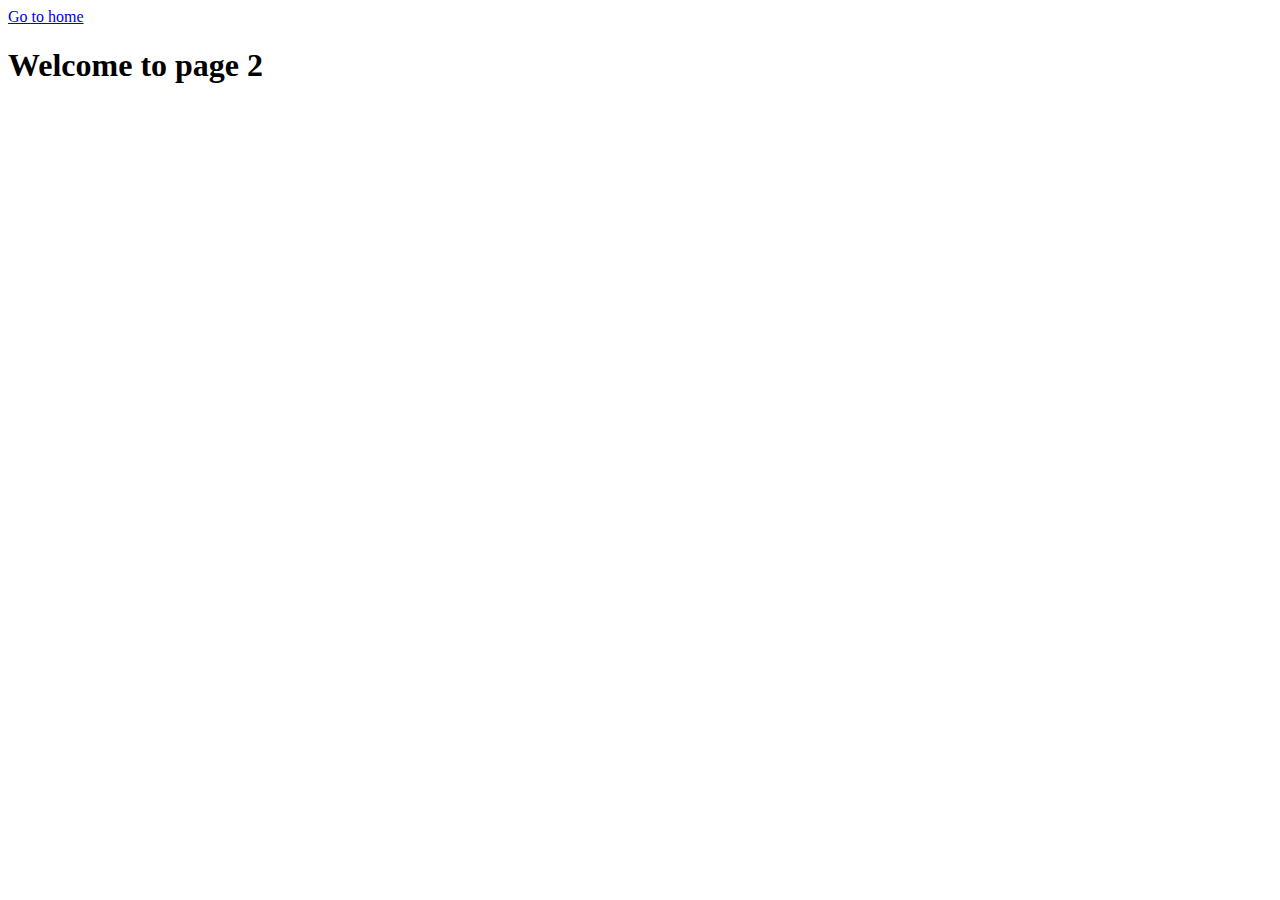
<file: page-2.html>
<!DOCTYPE html>
<html lang="en">
  <head>
    <meta charset="UTF-8" />
    <meta http-equiv="X-UA-Compatible" content="IE=edge" />
    <meta name="viewport" content="width=device-width, initial-scale=1.0" />
    <title>Page 2</title>
  </head>
  <body>
    <section>
      <a href="./index.html">Go to home</a>
      <h1>Welcome to page 2</h1>
    </section>
  </body>
</html>
</file>
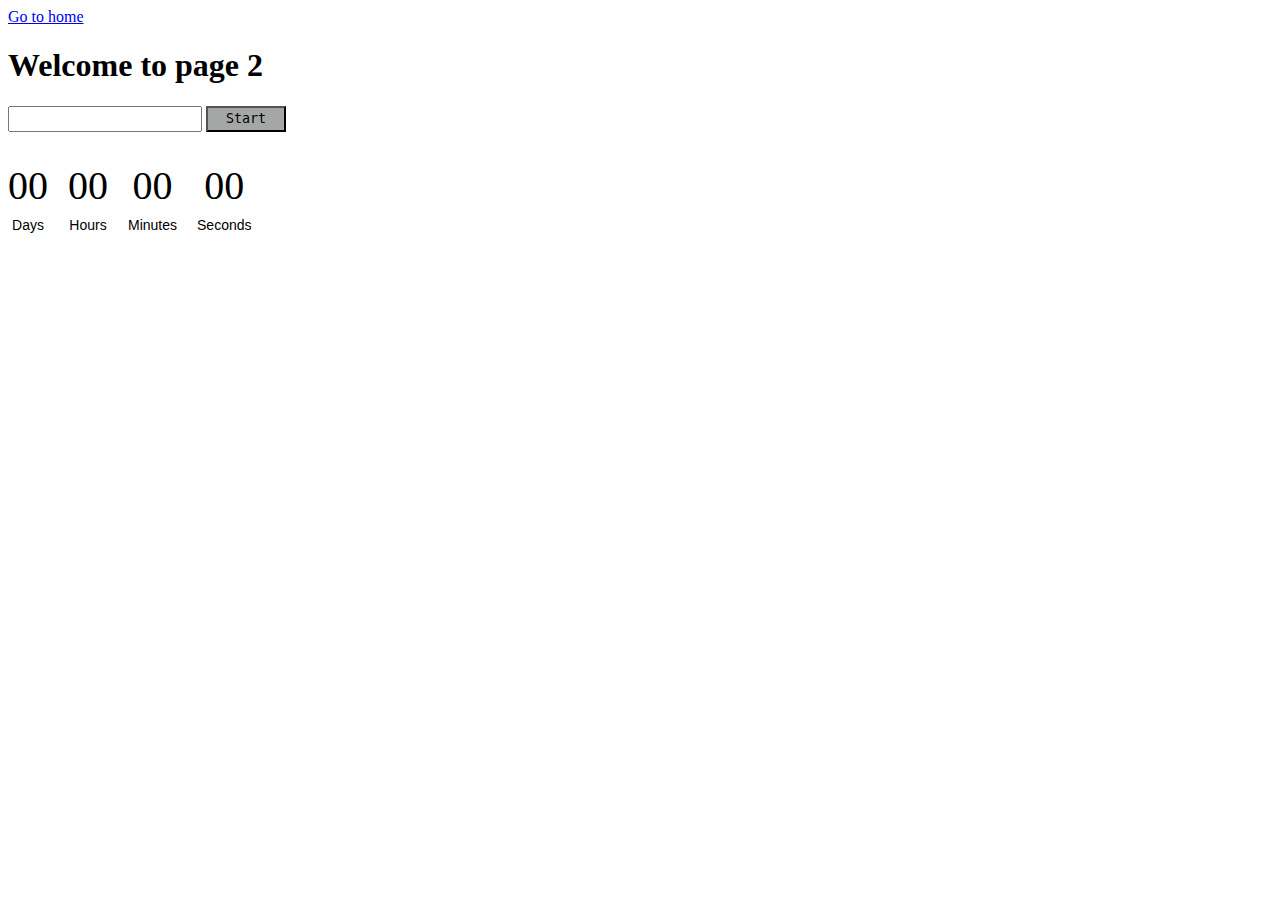
<file: src/1-timer.html>
<!DOCTYPE html>
<html lang="en">
  <head>
    <meta charset="UTF-8" />
    <meta http-equiv="X-UA-Compatible" content="IE=edge" />
    <meta name="viewport" content="width=device-width, initial-scale=1.0" />
    <title>Page 2</title>
    <link rel="stylesheet" href="./css/timer.css" />
  </head>
  <body>
    <a href="./index.html">Go to home</a>
    <h1>Welcome to page 2</h1>
    <input type="text" id="datetime-picker" />
    <button type="button" data-start>Start</button>

    <div class="timer">
      <div class="field">
        <span class="value" data-days>00</span>
        <span class="label">Days</span>
      </div>
      <div class="field">
        <span class="value" data-hours>00</span>
        <span class="label">Hours</span>
      </div>
      <div class="field">
        <span class="value" data-minutes>00</span>
        <span class="label">Minutes</span>
      </div>
      <div class="field">
        <span class="value" data-seconds>00</span>
        <span class="label">Seconds</span>
      </div>
    </div>
    <script type="module" src="./js/1-timer.js"></script>
  </body>
</html>
</file>
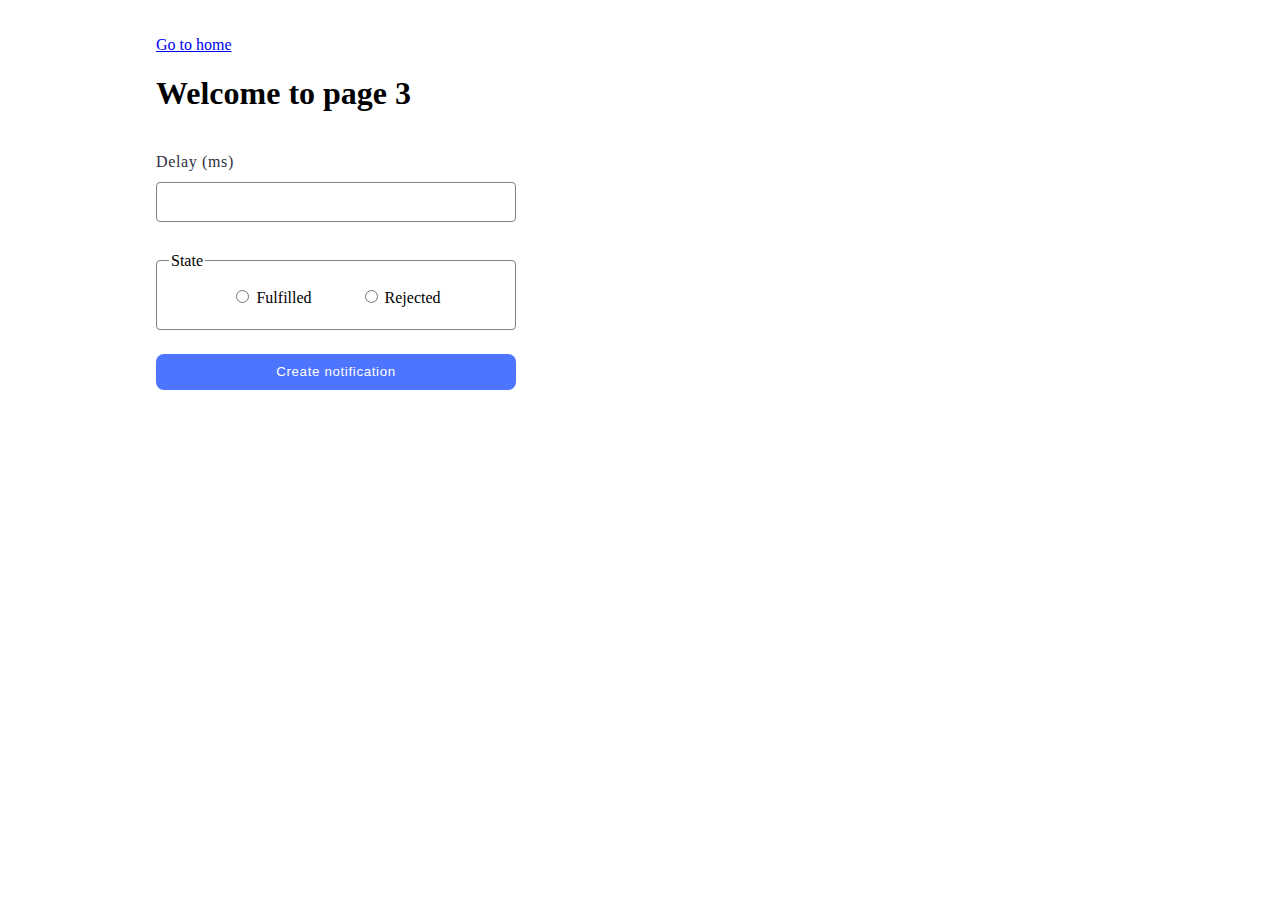
<file: src/2-snackbar.html>
<!DOCTYPE html>
<html lang="en">
  <head>
    <meta charset="UTF-8" />
    <meta http-equiv="X-UA-Compatible" content="IE=edge" />
    <meta name="viewport" content="width=device-width, initial-scale=1.0" />
    <title>Page 3</title>
    <link rel="stylesheet" href="./css/snackbar.css" />
  </head>
  <body>
    <a href="./index.html">Go to home</a>
    <h1>Welcome to page 3</h1>
    <form class="form">
      <label>
        Delay (ms)
        <input type="number" name="delay" required />
      </label>

      <fieldset>
        <legend>State</legend>
        <label>
          <input type="radio" name="state" value="fulfilled" required />
          Fulfilled
        </label>
        <label>
          <input type="radio" name="state" value="rejected" required />
          Rejected
        </label>
      </fieldset>

      <button type="submit">Create notification</button>
    </form>

    <script type="module" src="./js/2-snackbar.js"></script>
  </body>
</html>
</file>
<file: src/css/timer.css>
.go-home {
    position: absolute;
    top: 1%;
    left: 80%;
  }
  
  .timer {
    user-select: none;
    display: flex;
    gap: 20px;
    margin-top: 30px;
  }
  .field {
    display: flex;
    flex-direction: column;
    align-items: center;
    gap: 8px;
  }
  .value {
    font-size: 40px;
  }
  .label {
    font-size: 14px;
    font-family: -apple-system, BlinkMacSystemFont, 'Segoe UI', Roboto, Oxygen,
      Ubuntu, Cantarell, 'Open Sans', 'Helvetica Neue', sans-serif;
    font-weight: 500;
  }
  .icon-cancel-circle:before {
    content: '\e900';
    color: #930303;
  }
  
  #datetime-picker {
    width: 180px;
    height: 20px;
    padding-left: 8px;
  }
  
  button {
    width: 80px;
    height: 26px;
    font-family: monospace;
    background-color: rgba(113, 116, 116, 0.632);
    color: black;
  }
  
  button:disabled {
    opacity: 0.5;
  }
  
  #datetime-picker::placeholder:disabled {
    opacity: 0.5;
  }
</file>
<file: src/css/snackbar.css>
* {
  box-sizing: border-box;
}

body {
  font-family: Montserrat;
  padding: 36px 156px;
  margin: 0;
}

form > label {
  display: inline-flex;
  flex-direction: column;
  align-items: flex-start;
  gap: 8px;
  margin-top: 16px;
  margin-bottom: 30px;
  color: #2e2f42;
  line-height: 1.5;
  letter-spacing: 0.64px;
}

form > label > input {
  min-width: 360px;
  height: 40px;
  padding: 0 16px;
  border-radius: 4px;
  border: 1px solid #808080;
}

form > fieldset {
  width: 360px;
  height: 78px;
  display: flex;
  align-items: center;
  justify-content: center;
  gap: 48px;
  margin: 0 0 24px;
  border-radius: 4px;
  outline: none;
  border: 1px solid #808080;
}

button {
  color: #fff;
  font-weight: 500;
  line-height: 1.5;
  letter-spacing: 0.64px;
  width: 360px;
  padding: 8px 16px;
  border: transparent;
  border-radius: 8px;
  background: #4e75ff;
}

button:hover,
button:focus {
  background-color: #6c8cff;
}
</file>
